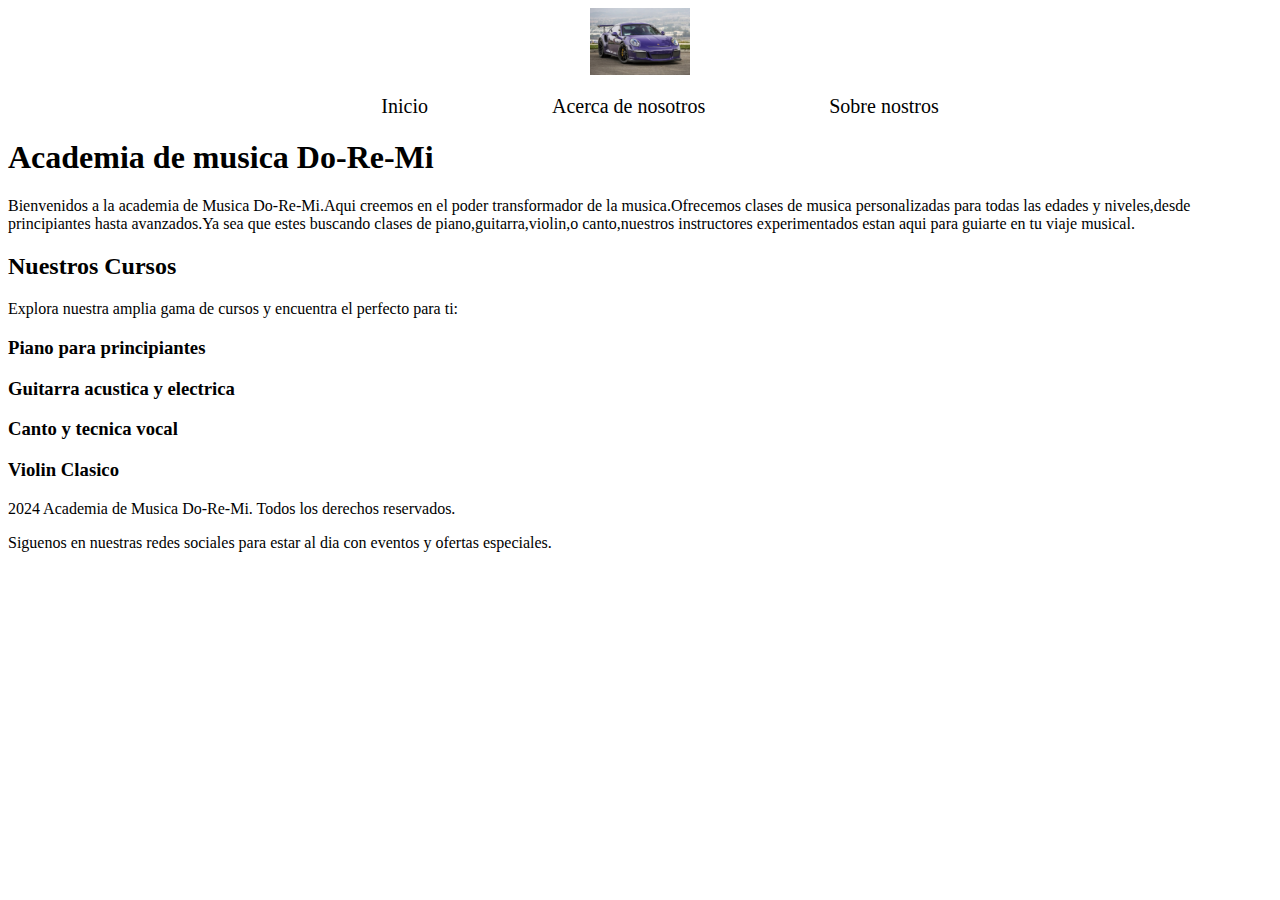
<file: Paginas/index.html>
<!DOCTYPE html>
<html lang="en">
<head>
    <meta charset="UTF-8">
    <meta name="viewport" content="width=device-width, initial-scale=1.0">
    <link rel="stylesheet" href="../Style/Style.CSS">
    <link rel="shortcut icon" href="../Imagenes/Porsche GT3RS.jpg" type="image/x-icon">
    <title>Document</title>
</head>
<body>
    <header>
 
        <img src="../Imagenes/Porsche GT3RS.jpg" alt="Porsche" class="img">
        <nav>
            <ul>
                <li><a href="index.html">Inicio</a></li>
                <li><a href="about.html">Acerca de nosotros</a></li>
                <li><a href="contact.html">Sobre nostros</a></li>
            </ul>
        </nav>
        </header>
        <main>
            <div class="Welcome">
                <h1>Academia de musica Do-Re-Mi</h1>
            </div>
            <p>Bienvenidos a la academia de Musica Do-Re-Mi.Aqui creemos en el poder transformador de la musica.Ofrecemos clases de musica personalizadas para todas las edades y niveles,desde principiantes hasta avanzados.Ya sea que estes buscando clases de piano,guitarra,violin,o canto,nuestros instructores experimentados estan aqui para guiarte en tu viaje musical.</p>
            <div class="courses">
                <h2>Nuestros Cursos</h2>
                <p>Explora nuestra amplia gama de cursos y encuentra el perfecto para ti:</p>
                <h3>Piano para principiantes</h3>
                <h3>Guitarra acustica y electrica</h3>
                <h3>Canto y tecnica vocal</h3>
                <h3>Violin Clasico</h3>
            </div>
        </main>
        <footer><p>2024 Academia de Musica Do-Re-Mi. Todos los derechos reservados.</p>
            <p>Siguenos en nuestras redes sociales para estar al dia con eventos y ofertas especiales.</p></footer>
</body>
</html>
</file>
<file: Style/Style.CSS>
.img {
    width: 100px;
}
header {
    text-align: center;
}
nav li {
    display: inline;
    padding: 60px;
    font-size: 20px;
}
nav a{
    text-decoration: none;
    color: black;
}
nav a:hover{
    text-decoration: underline;
}
.main {
    background-color: #ffffff;
    color: #000;
}
.welcome{
    padding: 20px; /* Hcemos un espacio alrededor de 20px alrededor del contenido */
    background-color: darkblue; /* Color de dondo del DIV */
    text-align: center; /* Alineamos el texto al centro */
    color: white; /*Colocamos color blanco al texto */
}
</file>
